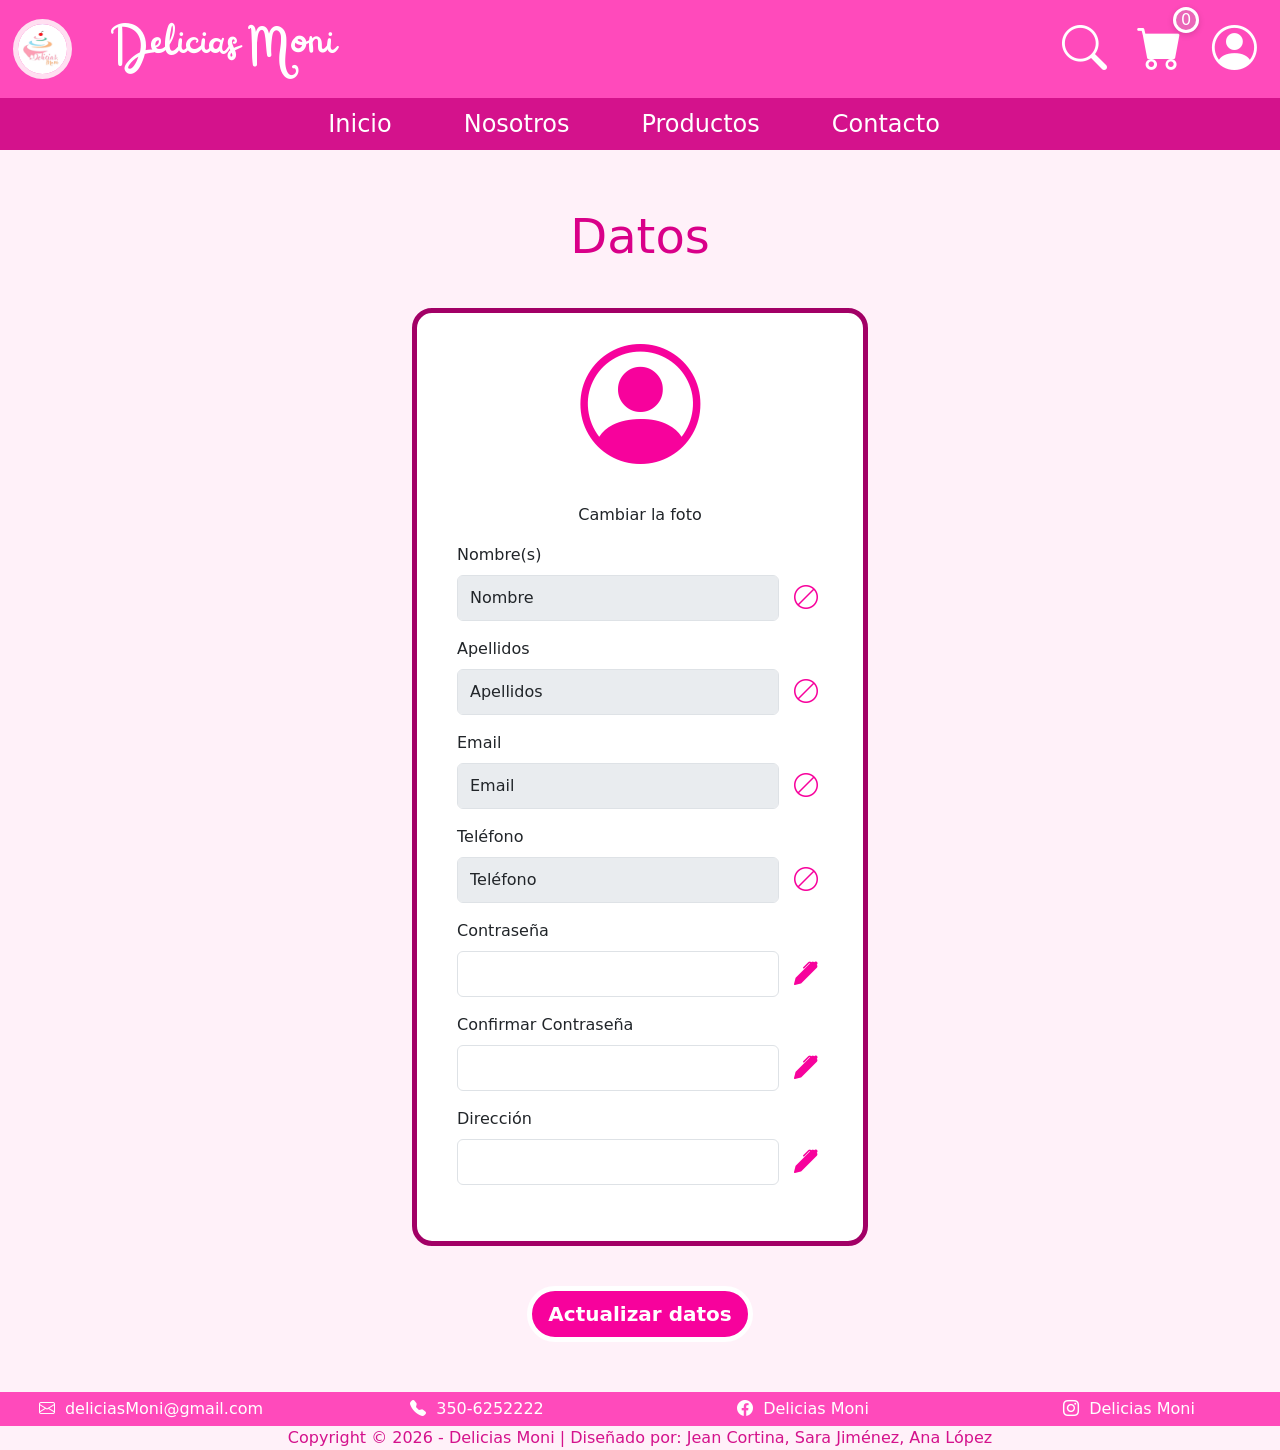
<file: datos.html>
<!DOCTYPE html>
<html lang="en">
<head>
    <meta charset="UTF-8">
    <meta name="viewport" content="width=device-width, initial-scale=1.0">
    <title>Delicias Moli</title>

    <link href="https://cdn.jsdelivr.net/npm/bootstrap@5.3.2/dist/css/bootstrap.min.css" rel="stylesheet">
    <link rel="stylesheet" href="https://cdn.jsdelivr.net/npm/bootstrap-icons@1.11.3/font/bootstrap-icons.css">
    <link rel="preconnect" href="https://fonts.googleapis.com">
    <link rel="preconnect" href="https://fonts.gstatic.com" crossorigin>
    <link href="https://fonts.googleapis.com/css2?family=Chewy&family=Concert+One&display=swap" rel="stylesheet">
    <link rel="stylesheet" href="css/style.css">
    <link rel="stylesheet" href="css/styleCliente.css">
    <link rel="stylesheet" href="css/datos.css">
</head>
<body>
    <header class="">
        <div class="row" id="encabezado">
            <div class="col-1" id="imagenLogo">
                <a href="index.html">
                    <img id="logo" src="img/logo.png" alt="">
                </a>
            </div>

            <div class="col-3">
                <p id="DeliciasMoli">Delicias Moni</p>
            </div>

            <div class="col-8" id="iconos">
                
                <div class="contenedor-busqueda">

                    <input type="text" id="buscador" placeholder="Ingrese algún producto" class="oculto">

                    <a href="#" id="btnBuscar">
                        <i class="bi bi-search"></i>
                    </a>

                    <div id="resultados" class="resultados oculto"></div>

                </div>

                <a href="carrito.html" id="iconoCarrito">
                    <i class="bi bi-cart-fill"></i>
                    <span id="contadorCarrito">0</span>
                </a>
                <div class="nav-item dropdown">
                    <a class="nav-link dropdown-toggle" href="#" role="button" data-bs-toggle="dropdown">
                        <i class="bi bi-person-circle"></i>
                    </a>
                    <ul class="dropdown-menu" id="cliente">
                        <li><a class="dropdown-item" id="clienteOpcion" href="datos.html">Actualizar Datos</a></li>
                        <li><a class="dropdown-item" id="clienteOpcion" href="pedidosCliente.html">Historial de Pedidos</a></li>
                        <li><a class="dropdown-item" id="clienteOpcion" href="index.html">Cerrar Sesión</a></li>
                    </ul>
                </div>
            </div>
        </div>

        <!-- Nav -->
        <div class="row" id="nav">
            <ul class="nav justify-content-center">
                <li class="nav-item">
                    <a class="nav-link" href="index.html">Inicio</a>
                </li>
                <li class="nav-item">
                    <a class="nav-link" href="nosotros.html">Nosotros</a>
                </li>
                <li class="nav-item dropdown">
                    <a class="nav-link dropdown-toggle" href="#" role="button" data-bs-toggle="dropdown">
                        Productos
                    </a>
                    <ul class="dropdown-menu">
                        <li><a class="dropdown-item" href="productos.html#postres">Postres</a></li>
                        <li><a class="dropdown-item" href="productos.html#tortas">Tortas</a></li>
                        <li><a class="dropdown-item" href="productos.html#otros">Otros</a></li>
                    </ul>
                </li>
                <li class="nav-item">
                    <a class="nav-link" href="contacto.html">Contacto</a>
                </li>
            </ul>
        </div>
    </header>

    <div class="container-fluid" id="datosContainer">
        <p id="datosP">
            Datos
        </p>
        <div class="formulario">
            <form>
                <div class="foto">
                    <i class="bi bi-person-circle"></i>
                    <p>Cambiar la foto</p>
                </div>
                <div class="mb-3">
                    <label class="form-label">Nombre(s)</label>
                    <div class="input">
                        <input type="text" class="form-control" value="Nombre" disabled>
                        <i class="bi bi-ban"></i>
                    </div>
                </div>
                <div class="mb-3">
                    <label class="form-label">Apellidos</label>
                    <div class="input">
                        <input type="text" class="form-control" value="Apellidos" disabled>
                        <i class="bi bi-ban"></i>
                    </div>
                </div>
                <div class="mb-3">
                    <label class="form-label">Email</label>
                    <div class="input">
                        <input type="text" class="form-control" value="Email" disabled>
                        <i class="bi bi-ban"></i>
                    </div>
                </div>
                <div class="mb-3">
                    <label class="form-label">Teléfono</label>
                    <div class="input">
                        <input type="text" class="form-control" value="Teléfono" disabled>
                        <i class="bi bi-ban"></i>
                    </div>
                </div>
                <div class="mb-3">
                    <label for="exampleInputPassword1" class="form-label">Contraseña</label>
                    <div class="input">
                        <input type="text" class="form-control" id="exampleInputPassword1">
                        <i class="bi bi-pen-fill"></i>
                    </div>
                </div>
                <div class="mb-3">
                    <label for="exampleInputPassword1" class="form-label">Confirmar Contraseña</label>
                    <div class="input">
                        <input type="text" class="form-control" id="exampleInputPassword1">
                        <i class="bi bi-pen-fill"></i>
                    </div>
                </div>
                <div class="mb-3">
                    <label class="form-label">Dirección</label>
                    <div class="input">
                        <input type="text" class="form-control">
                        <i class="bi bi-pen-fill"></i>
                    </div>
                </div>
            </form>
        </div>
        <div class="text-center">
            <a href="datos.html">
                <button type="button" class="btn btn-primary btn-lg">
                    Actualizar datos
                </button>
            </a>
        </div>
    </div>

<script src="js/style.js"></script>
<script src="https://cdn.jsdelivr.net/npm/bootstrap@5.3.2/dist/js/bootstrap.bundle.min.js"></script>
</body>
<footer>
    <div class="row" id="redesSociales">
        <div class="col-3" id="grupo">
            <i class="bi bi-envelope"></i>
            <p>deliciasMoni@gmail.com</p>
        </div>
        <div class="col-3" id="grupo">
            <i class="bi bi-telephone-fill"></i>
            <p>350-6252222</p>
        </div>
        <div class="col-3" id="grupo">
            <i class="bi bi-facebook"></i>
            <p>Delicias Moni</p>
        </div>
        <div class="col-3" id="grupo">
            <i class="bi bi-instagram"></i>
            <p>Delicias Moni</p>
        </div>
    </div>
    <div class="row" id="pie">
        <p>Copyright © 2026 - Delicias Moni | Diseñado por: Jean Cortina, Sara Jiménez, Ana López</p>
    </div>

</footer>
</html>
</file>
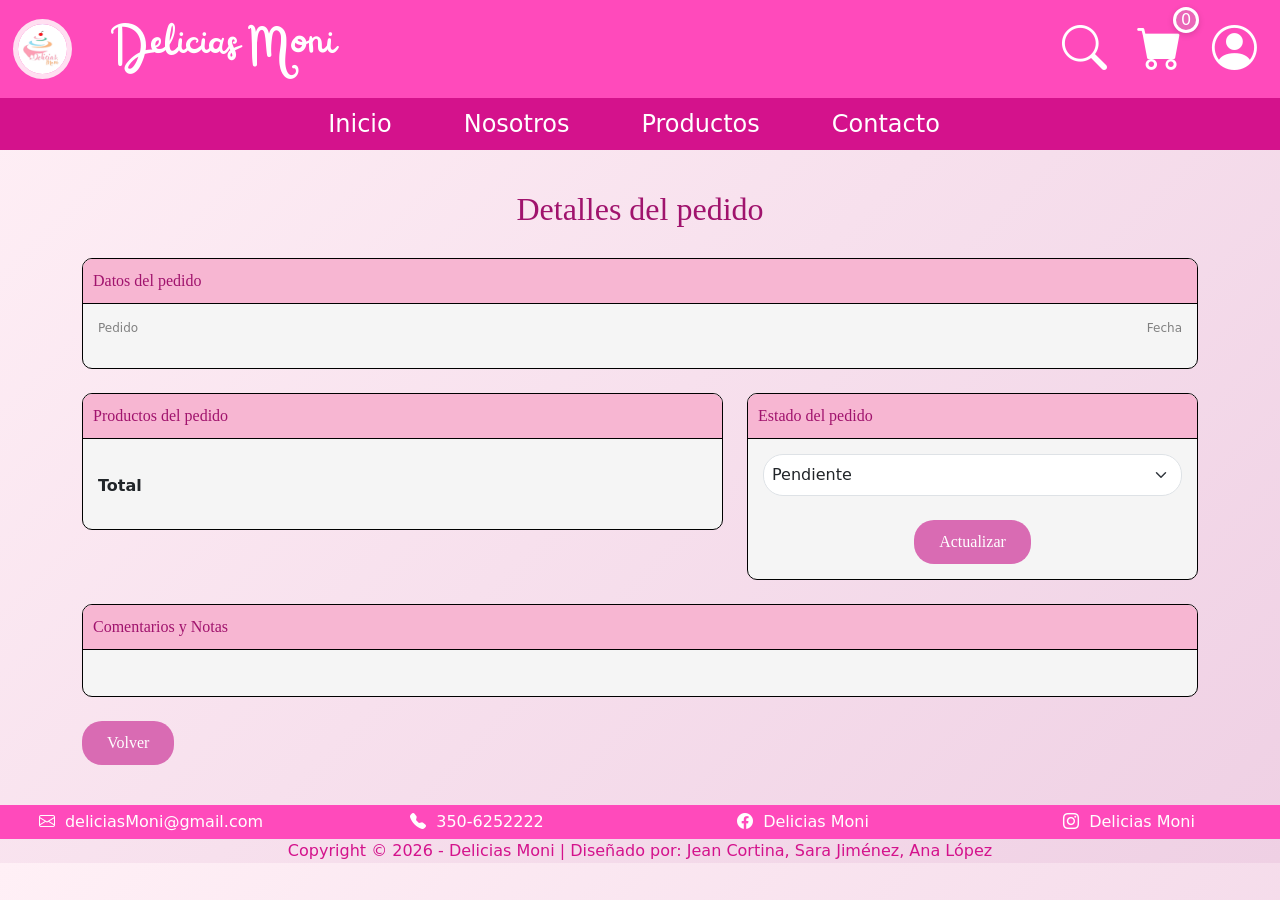
<file: detallePedidoCliente.html>
<!DOCTYPE html>
<html lang="en">

<head>
    <meta charset="UTF-8">
    <meta name="viewport" content="width=device-width, initial-scale=1.0">
    <title>Detalle Pedido - Delicias Moni</title>

    <!-- Bootstrap -->
    <link href="https://cdn.jsdelivr.net/npm/bootstrap@5.3.2/dist/css/bootstrap.min.css" rel="stylesheet">

    <!-- Iconos -->
    <link rel="stylesheet" href="https://cdn.jsdelivr.net/npm/bootstrap-icons@1.11.3/font/bootstrap-icons.css">

    <!-- Fuentes -->
    <link href="https://fonts.googleapis.com/css2?family=Chewy&family=Concert+One&display=swap" rel="stylesheet">

    <!-- CSS -->
    <link rel="stylesheet" href="css/style.css">
    <link rel="stylesheet" href="css/styleCliente.css">
    <link rel="stylesheet" href="css/detallePedidoCliente.css">
</head>

<body>

    <header class="">
        <div class="row" id="encabezado">
            <div class="col-1" id="imagenLogo">
                <a href="index.html">
                    <img id="logo" src="img/logo.png" alt="">
                </a>
            </div>

            <div class="col-3">
                <p id="DeliciasMoli">Delicias Moni</p>
            </div>

            <div class="col-8" id="iconos">
                
                <div class="contenedor-busqueda">

                    <input type="text" id="buscador" placeholder="Ingrese algún producto" class="oculto">

                    <a href="#" id="btnBuscar">
                        <i class="bi bi-search"></i>
                    </a>

                    <div id="resultados" class="resultados oculto"></div>

                </div>

                <a href="carrito.html" id="iconoCarrito">
                    <i class="bi bi-cart-fill"></i>
                    <span id="contadorCarrito">0</span>
                </a>
                
                <div class="nav-item dropdown">
                    <a class="nav-link dropdown-toggle" href="#" role="button" data-bs-toggle="dropdown">
                        <i class="bi bi-person-circle"></i>
                    </a>
                    <ul class="dropdown-menu" id="cliente">
                        <li><a class="dropdown-item" id="clienteOpcion" href="datos.html">Actualizar Datos</a></li>
                        <li><a class="dropdown-item" id="clienteOpcion" href="pedidosCliente.html">Historial de Pedidos</a></li>
                        <li><a class="dropdown-item" id="clienteOpcion" href="index.html">Cerrar Sesión</a></li>
                    </ul>
                </div>

            </div>
        </div>

        <!-- Nav -->
        <div class="row" id="nav">
            <ul class="nav justify-content-center">
                <li class="nav-item">
                    <a class="nav-link" href="index.html">Inicio</a>
                </li>
                <li class="nav-item">
                    <a class="nav-link" href="nosotros.html">Nosotros</a>
                </li>
                <li class="nav-item dropdown">
                    <a class="nav-link dropdown-toggle" href="#" role="button" data-bs-toggle="dropdown">
                        Productos
                    </a>
                    <ul class="dropdown-menu">
                        <li><a class="dropdown-item" href="productos.html#postres">Postres</a></li>
                        <li><a class="dropdown-item" href="productos.html#tortas">Tortas</a></li>
                        <li><a class="dropdown-item" href="productos.html#otros">Otros</a></li>
                    </ul>
                </li>
                <li class="nav-item">
                    <a class="nav-link" href="contacto.html">Contacto</a>
                </li>
            </ul>
        </div>
    </header>

    <!-- CONTENIDO -->
    <div class="container" id="detallesPedido">

        <h2 class="titulo">Detalles del pedido</h2>

        <!-- Datos -->
        <div class="card-admin">
            <div class="card-header">Datos del pedido</div>
            <div class="card-body fila">

                <div>
                    <p class="label">Pedido</p>
                    <p id="pedidoId"></p>
                </div>

                <div>
                    <p class="label">Fecha</p>
                    <p id="fechaPedido"></p>
                </div>

            </div>
        </div>

        <div class="row mt-4">

            <!-- Productos -->
            <div class="col-md-7">
                <div class="card-admin">
                    <div class="card-header">Productos del pedido</div>
                    <div class="card-body">

                        <div id="listaProductos"></div>

                        <div class="total">
                            <p>Total</p>
                            <p id="totalPedido"></p>
                        </div>

                    </div>
                </div>
            </div>

            <!-- Estado -->
            <div class="col-md-5">
                <div class="card-admin">
                    <div class="card-header">Estado del pedido</div>
                    <div class="card-body text-center">

                        <select id="estadoPedido" class="form-select estado">
                            <option value="pendiente">Pendiente</option>
                            <option value="proceso">En proceso</option>
                            <option value="entregado">Entregado</option>
                        </select>

                        <button class="btn-actualizar mt-4">Actualizar</button>

                    </div>
                </div>
            </div>

        </div>

        <!-- Comentarios -->
        <div class="card-admin mt-4">
            <div class="card-header">Comentarios y Notas</div>
            <div class="card-body">
                <p id="comentariosPedido"></p>
            </div>
        </div>

        <button class="btn-volver mt-4">Volver</button>

    </div>

    <!-- FOOTER -->
    <footer>
        <div class="row" id="redesSociales">
            <div class="col-3" id="grupo">
                <i class="bi bi-envelope"></i>
                <p>deliciasMoni@gmail.com</p>
            </div>
            <div class="col-3" id="grupo">
                <i class="bi bi-telephone-fill"></i>
                <p>350-6252222</p>
            </div>
            <div class="col-3" id="grupo">
                <i class="bi bi-facebook"></i>
                <p>Delicias Moni</p>
            </div>
            <div class="col-3" id="grupo">
                <i class="bi bi-instagram"></i>
                <p>Delicias Moni</p>
            </div>
        </div>
        <div class="row" id="pie">
            <p>Copyright © 2026 - Delicias Moni | Diseñado por: Jean Cortina, Sara Jiménez, Ana López</p>
        </div>
    </footer>

    <!-- <script src="js/detallePedidoCliente.js"></script>-->
    <script src="https://cdn.jsdelivr.net/npm/bootstrap@5.3.2/dist/js/bootstrap.bundle.min.js"></script>

</body>
</html>
</file>
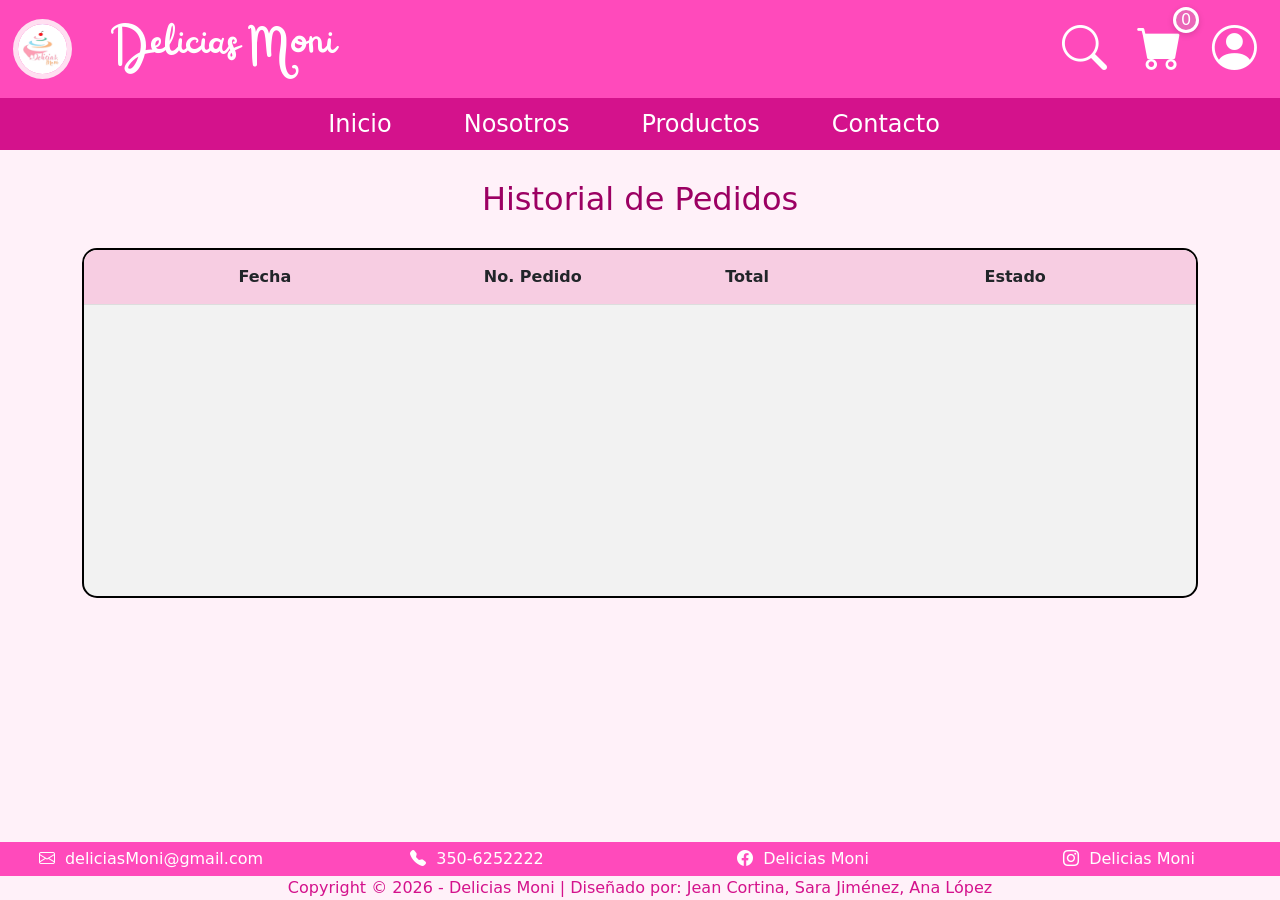
<file: pedidosCliente.html>
<!DOCTYPE html>
<html lang="en">

<head>
    <meta charset="UTF-8">
    <meta name="viewport" content="width=device-width, initial-scale=1.0">
    <title>Delicias Moni</title>

    <!-- Bootstrap -->
    <link href="https://cdn.jsdelivr.net/npm/bootstrap@5.3.2/dist/css/bootstrap.min.css" rel="stylesheet">
    <link rel="stylesheet" href="https://cdn.jsdelivr.net/npm/bootstrap-icons@1.11.3/font/bootstrap-icons.css">

    <!-- Fuentes -->
    <link href="https://fonts.googleapis.com/css2?family=Chewy&family=Concert+One&display=swap" rel="stylesheet">

    <!-- CSS -->
    <link rel="stylesheet" href="css/style.css">
    <link rel="stylesheet" href="css/styleCliente.css">
    <link rel="stylesheet" href="css/pedidosCliente.css">
    <link rel="stylesheet" href="css/index.css">
</head>

<body>

    <header class="">
        <div class="row" id="encabezado">
            <div class="col-1" id="imagenLogo">
                <a href="index.html">
                    <img id="logo" src="img/logo.png" alt="">
                </a>
            </div>

            <div class="col-3">
                <p id="DeliciasMoli">Delicias Moni</p>
            </div>

            <div class="col-8" id="iconos">
                
                <div class="contenedor-busqueda">

                    <input type="text" id="buscador" placeholder="Ingrese algún producto" class="oculto">

                    <a href="#" id="btnBuscar">
                        <i class="bi bi-search"></i>
                    </a>

                    <div id="resultados" class="resultados oculto"></div>

                </div>

                <a href="carrito.html" id="iconoCarrito">
                    <i class="bi bi-cart-fill"></i>
                    <span id="contadorCarrito">0</span>
                </a>
                
                <div class="nav-item dropdown">
                    <a class="nav-link dropdown-toggle" href="#" role="button" data-bs-toggle="dropdown">
                        <i class="bi bi-person-circle"></i>
                    </a>
                    <ul class="dropdown-menu" id="cliente">
                        <li><a class="dropdown-item" id="clienteOpcion" href="datos.html">Actualizar Datos</a></li>
                        <li><a class="dropdown-item" id="clienteOpcion" href="pedidosCliente.html">Historial de Pedidos</a></li>
                        <li><a class="dropdown-item" id="clienteOpcion" href="index.html">Cerrar Sesión</a></li>
                    </ul>
                </div>

            </div>
        </div>

        <!-- Nav -->
        <div class="row" id="nav">
            <ul class="nav justify-content-center">
                <li class="nav-item">
                    <a class="nav-link" href="index.html">Inicio</a>
                </li>
                <li class="nav-item">
                    <a class="nav-link" href="nosotros.html">Nosotros</a>
                </li>
                <li class="nav-item dropdown">
                    <a class="nav-link dropdown-toggle" href="#" role="button" data-bs-toggle="dropdown">
                        Productos
                    </a>
                    <ul class="dropdown-menu">
                        <li><a class="dropdown-item" href="productos.html#postres">Postres</a></li>
                        <li><a class="dropdown-item" href="productos.html#tortas">Tortas</a></li>
                        <li><a class="dropdown-item" href="productos.html#otros">Otros</a></li>
                    </ul>
                </li>
                <li class="nav-item">
                    <a class="nav-link" href="contacto.html">Contacto</a>
                </li>
            </ul>
        </div>
    </header>

    <main>
        <div class="container pedidos-container">

            <h2 class="titulo">Historial de Pedidos</h2>

            <div class="tabla-pedidos">
                <div class="fila encabezado">
                    <div>Fecha</div>
                    <div>No. Pedido</div>
                    <div>Total</div>
                    <div>Estado</div>
                </div>

            </div>
        </div>

    <script src="js/pedidosCliente.js"></script>
    <script src="js/style.js"></script>
    <script src="https://cdn.jsdelivr.net/npm/bootstrap@5.3.2/dist/js/bootstrap.bundle.min.js"></script>
    </main>

    <!-- FOOTER -->
    <footer>
        <div class="row" id="redesSociales">
            <div class="col-3" id="grupo">
                <i class="bi bi-envelope"></i>
                <p>deliciasMoni@gmail.com</p>
            </div>
            <div class="col-3" id="grupo">
                <i class="bi bi-telephone-fill"></i>
                <p>350-6252222</p>
            </div>
            <div class="col-3" id="grupo">
                <i class="bi bi-facebook"></i>
                <p>Delicias Moni</p>
            </div>
            <div class="col-3" id="grupo">
                <i class="bi bi-instagram"></i>
                <p>Delicias Moni</p>
            </div>
        </div>
        <div class="row" id="pie">
            <p>Copyright © 2026 - Delicias Moni | Diseñado por: Jean Cortina, Sara Jiménez, Ana López</p>
        </div>
    </footer>
</body>

</html>
</file>
<file: css/style.css>
body {
    background-color: white;
    overflow-x: hidden;
}

/*Encabezado*/
#encabezado {
    background-color: #ff4abb;
    display: flex;
    align-items: center;
}

#logo {
    max-width: 70%;
    height: auto;
    border: 5px solid #ffdff1;
    border-radius: 80%;
}

#imagenLogo a{
    display: flex;
    justify-content: center;
    margin-top: 10px;
    margin-bottom: 10px;
}

@font-face {
    font-family: 'Railey';
    src: url('../fonts/Railey-PersonalUse.ttf') format('truetype');
}

#DeliciasMoli {
    font-family: 'Railey';
    color: white;
    align-items: center;
    font-size: xxx-large;
    margin-top: 10px;
}

#iconos {
    display: flex;
    gap: 20px;
    color: white;
    justify-content: right;
    padding-right: 30px;
}

#iconos i{
    font-size: 45px;
}

header{
    position: sticky;
    top: 0;
    z-index: 1000;
}

/*Nav*/
#nav {
    background-color: #d4128c;
} 

#nav .nav-link{
    color: white;
    font-family: "Chewy", system-ui;
    font-size: x-large;
}

#nav .nav-link:hover{
    color: white;
    background-color: #ff4abb;
}

.dropdown-menu{
    background-color: #ff4abb;
    font-family: "Chewy", system-ui;
}

.dropdown-item{
    color: white;
}

.dropdown-item:hover{
    background-color: white;
    color: #ff4abb;
}

#nav ul{
    gap: 40px;
}

#productos {
    display: flex;
}

#flecha {
    display: flex;
    align-items: center;
    color: white;
    font-size: 20px;
}

/*pie de página*/
#redesSociales{
    background-color: #ff4abb;
}

#redesSociales p, i{
    color: white;
    padding: 0;
    margin: 5px;
}

#grupo{
    display: flex;
    justify-content: center;
    align-items: center;
}

#pie p{
    color: #d4128c;
    display: flex;
    justify-content: center;
    text-align: center;
    margin: 0;
}

/*Lupa*/
.contenedor-busqueda {
    position: relative;
}

#buscador {
    transform: translateY(-10px);
    padding: 8px;
    border-radius: 20px;
    border: none;
    outline: none;
    width: 500px;
}

.resultados {
    position: absolute;
    top: 70px;
    left: 0;
    width: 500px;
    background: #eee;
    border-radius: 10px;
    padding: 10px;
    z-index: 1000;
    color: #f70ba0;
}

.item {
    display: flex;
    align-items: center;
    padding: 8px;
    border-radius: 8px;
    cursor: pointer;
}

.item:hover {
    background: #ddd;
}

.item img {
    width: 40px;
    height: 40px;
    border-radius: 8px;
    margin-right: 10px;
}

.oculto {
    display: none;
}

/*carrito*/
#iconoCarrito{
position:relative;
font-size:28px;
color:#c00079;
text-decoration:none;
}

#contadorCarrito{
position:absolute;
top:-8px;
right:-12px;
background:#ea67b8;
color:white;
font-family:'Chewy', system-ui;
font-size:16px;
width:26px;
height:26px;
border-radius:50%;
display:flex;
align-items:center;
justify-content:center;
border:3px solid white;
box-shadow:0 2px 6px rgba(0,0,0,0.15);
}
</file>
<file: css/styleCliente.css>
body {
    background-color: white;
    overflow-x: hidden;
}

/*Encabezado*/
#encabezado {
    background-color: #ff4abb;
    display: flex;
    align-items: center;
}

#logo {
    max-width: 70%;
    height: auto;
    border: 5px solid #ffdff1;
    border-radius: 80%;
}

#imagenLogo a{
    display: flex;
    justify-content: center;
    margin-top: 10px;
    margin-bottom: 10px;
}

@font-face {
    font-family: 'Railey';
    src: url('../fonts/Railey-PersonalUse.ttf') format('truetype');
}

#DeliciasMoli {
    font-family: 'Railey';
    color: white;
    align-items: center;
    font-size: xxx-large;
    margin-top: 10px;
}

#iconos {
    display: flex;
    gap: 20px;
    color: white;
    justify-content: right;
    padding-right: 30px;
}

#iconos i{
    font-size: 45px;
}

.dropdown-toggle::after {
    display: none;
}

#cliente{
    background-color: #ffffff;
    font-family: "Chewy", system-ui;
}

#clienteOpcion{
    color: #d4128c;
}

#clienteOpcion:hover{
    background-color: white;
    color: #ff4abb;
}

header{
    position: sticky;
    top: 0;
    z-index: 1000;
}

/*Nav*/
#nav {
    background-color: #d4128c;
} 

#nav .nav-link{
    color: white;
    font-family: "Chewy", system-ui;
    font-size: x-large;
}

#nav .nav-link:hover{
    color: white;
    background-color: #ff4abb;
}

.dropdown-menu{
    background-color: #ff4abb;
    font-family: "Chewy", system-ui;
}

.dropdown-item{
    color: white;
}

.dropdown-item:hover{
    background-color: white;
    color: #ff4abb;
}

#nav ul{
    gap: 40px;
}

#productos {
    display: flex;
}

#flecha {
    display: flex;
    align-items: center;
    color: white;
    font-size: 20px;
}

/*pie de página*/
#redesSociales{
    background-color: #ff4abb;
}

#redesSociales p, i{
    color: white;
    padding: 0;
    margin: 5px;
}

#grupo{
    display: flex;
    justify-content: center;
    align-items: center;
}

#pie p{
    color: #d4128c;
    display: flex;
    justify-content: center;
    text-align: center;
    margin: 0;
}

/*Lupa*/
.contenedor-busqueda {
    position: relative;
}

#buscador {
    transform: translateY(-10px);
    padding: 8px;
    border-radius: 20px;
    border: none;
    outline: none;
    width: 500px;
}

.resultados {
    position: absolute;
    top: 70px;
    left: 0;
    width: 500px;
    background: #eee;
    border-radius: 10px;
    padding: 10px;
    z-index: 1000;
    color: #f70ba0;
}

.item {
    display: flex;
    align-items: center;
    padding: 8px;
    border-radius: 8px;
    cursor: pointer;
}

.item:hover {
    background: #ddd;
}

.item img {
    width: 40px;
    height: 40px;
    border-radius: 8px;
    margin-right: 10px;
}

.oculto {
    display: none;
}
</file>
<file: css/datos.css>
body {
    background-color: #fff1f9 !important; 
}

#datosP{
    color: #d90089;
    font-family: "Chewy", system-ui;
    font-size: xxx-large;
    padding-top: 50px;
    padding-bottom: 20px;
    display: flex;
    justify-content: center;              
}

.formulario {
    background-color: white;
    margin-left: 400px;
    margin-right: 400px;
    padding-left: 40px;
    padding-right: 40px;
    padding-bottom: 40px;
    border-radius: 20px;
    border: 5px solid #a20066;
}

.form-control:focus{
    border-color: #f7029c;
    box-shadow: none;
}

.formulario i {
    color: #f7029c;
    font-size: 120px;
}

.foto {
    display: flex;
    flex-direction: column;
    align-items: center;  
    text-align: center;
}

.btn{
    color: white;
    background-color: #f7029c;
    border: 5px solid white;
    border-radius: 30px;
    margin-top: 40px;
    font-weight: bold;
    margin-bottom: 50px;
}

.btn:hover{
    background-color: #ffdff1;
    color: #f7029c;
    border-color: white;
}

.input {
    display: flex;
    gap: 10px;
}

.input i {
    font-size: x-large;
}
</file>
<file: css/detallePedidoCliente.css>
body {
    background: linear-gradient(135deg, #fff0f6, #efd0e4);
}

#detallesPedido {
    margin-top: 40px;
    margin-bottom: 40px;
}

.titulo {
    text-align: center;
    font-family: 'Chewy', cursive;
    color: #a0136d;
    margin-bottom: 30px;
}

/* Tarjetas */
.card-admin {
    border: 1px solid #000;
    border-radius: 10px;
    overflow: hidden;
    background-color: #f5f5f5;
}

.card-header {
    background-color: #f7b6d2;
    padding: 10px;
    font-family: 'Chewy', cursive;
    color: #a0136d;
    border-bottom: 1px solid #000;
}

.card-body {
    padding: 15px;
}

.fila {
    display: flex;
    justify-content: space-between;
    flex-wrap: wrap;
}

.label {
    font-size: 12px;
    color: gray;
}

/* Productos */
.producto {
    display: flex;
    justify-content: space-between;
    margin-bottom: 15px;
}

.total {
    display: flex;
    justify-content: space-between;
    font-weight: bold;
    margin-top: 20px;
}

/* Estado */
.estado {
    border-radius: 20px;
    padding: 8px;
}

.btn-actualizar {
    background-color: #d96bb3;
    color: white;
    border: none;
    padding: 10px 25px;
    border-radius: 20px;
    cursor: pointer;
    font-family: 'Chewy', cursive;
}

.btn-actualizar:hover {
    background-color: #c0559e;
}

/* Botón volver */
.btn-volver {
    background-color: #d96bb3;
    color: white;
    border: none;
    padding: 10px 25px;
    border-radius: 20px;
    font-family: 'Chewy', cursive;
}

.btn-volver:hover {
    background-color: #c0559e;
}
</file>
<file: css/pedidosCliente.css>
body{
    background-color: #fff1f9;
}

.titulo{
    text-align: center;
    margin: 30px 0;
    font-family: "Chewy", system-ui;
    color: #9c0063;
}

.tabla-pedidos{
    background-color: #f2f2f2;
    border-radius: 15px;
    border: 2px solid black;
    overflow: hidden;
}

.fila{
    display: grid;
    grid-template-columns: repeat(4,1fr);
    padding: 15px 20px;
    align-items: center;
}

.encabezado{
    background-color: #f7cde2;
    font-weight: bold;
}

.estado-col{
    display: flex;
    align-items: center;
    gap: 10px;
}

/* estados dinámicos */
.estado{
    padding: 5px 12px;
    border-radius: 20px;
    color: white;
    font-size: 14px;
}

.pendiente{ background-color: #ff6b6b; }
.entregado{ background-color: #6bcf63; }
.proceso{ background-color: #f5b041; }

/* botón */
.btn-ver{
    background-color: #e6b3d1;
    border: none;
    padding: 5px 12px;
    border-radius: 15px;
    font-size: 13px;
    cursor: pointer;
}

.btn-ver:hover{
    background-color: #d98cb3;
}

html, body{
    height: 100%;
}

body{
    display: flex;
    flex-direction: column;
}

main{
    flex: 1;
}

.tabla-pedidos{
    background-color: #f2f2f2;
    border-radius: 15px;
    border: 2px solid black;
    overflow: hidden;
    min-height: 350px; 
}

.fila{
    display: grid;
    grid-template-columns: 1.5fr 1fr 1fr 1.5fr;
    padding: 15px 20px;
    align-items: center;
    border-bottom: 1px solid #ddd;
}

.estado-col{
    display: flex;
    justify-content: center;
    align-items: center;
    gap: 10px;
}

.fila div{
    text-align: center;
}
</file>
<file: css/index.css>
/*Carrusel*/
.carousel-item img {
    height: 500px;
}

.carousel {
    position: relative;
}

.btn-carrusel {
    position: absolute;
    top: 80%;
    left: 25%;
    transform: translate(-50%, -50%);
    z-index: 10;
    padding: 12px 25px;
    font-size: 18px;
    border-radius: 10px;
}

.carousel-control-prev-icon,
.carousel-control-next-icon{
    background-color: #ff4abb;
    border-radius: 50%;
    padding: 20px;
    width: 40px;
    height: 40px;
}

.carousel-control-prev,
.carousel-control-next {
    width: 0.01%; 
}

/*Promociones del Mes*/
#promocionesContainer {
    background-color:#ffdff1 ;
    width: 100%;
    text-align: center;
}

#promocionesP{
    color: #ff4abb;
    font-family: "Chewy", system-ui;
    font-size: xxx-large;
    padding-top: 70px;
    padding-bottom: 50px;
    display: flex;              
    align-items: center; 
}

#promocionesP::before,
#promocionesP::after{
    content:"";
    flex:1;
    border-bottom:8px solid #ff4abb;
}

#promociones{
    gap: 50px;
    padding-left: 50px;
    padding-right: 50px;
    padding-bottom: 100px;
}

#promocionProducto{
    background-color: white;
    border: 5px solid #ff3fb7;
    border-radius: 20px;
    display: flex;
    flex-direction: column;
    align-items: center;
}

#promocionProducto img{
    height: 300px;
    margin: 20px;
}

#promocionProducto .btn, .btn-carrusel{
    background-color: #f7029c;
    border: 5px solid white;
    margin-bottom: 10px;
    border-radius: 20px;
}

#promocionProducto .btn:hover, .btn-carrusel:hover{
    background-color: white;
    color: #f7029c;
    border-color: #f7029c;
}


#promocionProducto .btn:focus, .btn-carrusel:focus,
#promocionProducto .btn:active, .btn-carrusel:active {
    background-color: #d63384 !important;
    border: none !important;
    box-shadow: none !important;
    outline: none !important;
}

#promocionProducto .btn, .btn-carrusel {
    transition: none !important;
}

#promocionProducto .btn:focus-visible, .btn-carrusel:focus-visible {
    box-shadow: none !important;
}

/*Productos Destacados*/
#destacadosContainer {
    background-color:#ffceec ;
    width: 100%;
    text-align: center;
    padding-left: 100px;
    padding-right: 100px;
    justify-content: center;
}

#destacadosP{
    color: #ff4abb;
    font-family: "Chewy", system-ui;
    font-size: xxx-large;
    padding-top: 70px;
    padding-bottom: 50px;
    text-align: center;
    width: 100%;
}

#destacados {
    gap: 80px;
    padding-bottom: 90px;
}

#destacadoProducto img {
    border-radius: 80%;
    border: 5px solid white;
    height: 300px;
    margin-bottom: 20px;
}

.info {
    background-color: #ff4abb;
    border-radius: 20px;
    border: 5px solid white;
    padding: 20px;
}

.info p{
    font-family: "Chewy", system-ui;
    color: white;
    font-size: xx-large;
}

.info .btn{
    color: #f7029c;
    background-color: #ffffff;
    border: 5px solid white;
}

.info .btn:hover{
    background-color: #f7029c;
    color: white;
    border-color: white;
}
</file>
